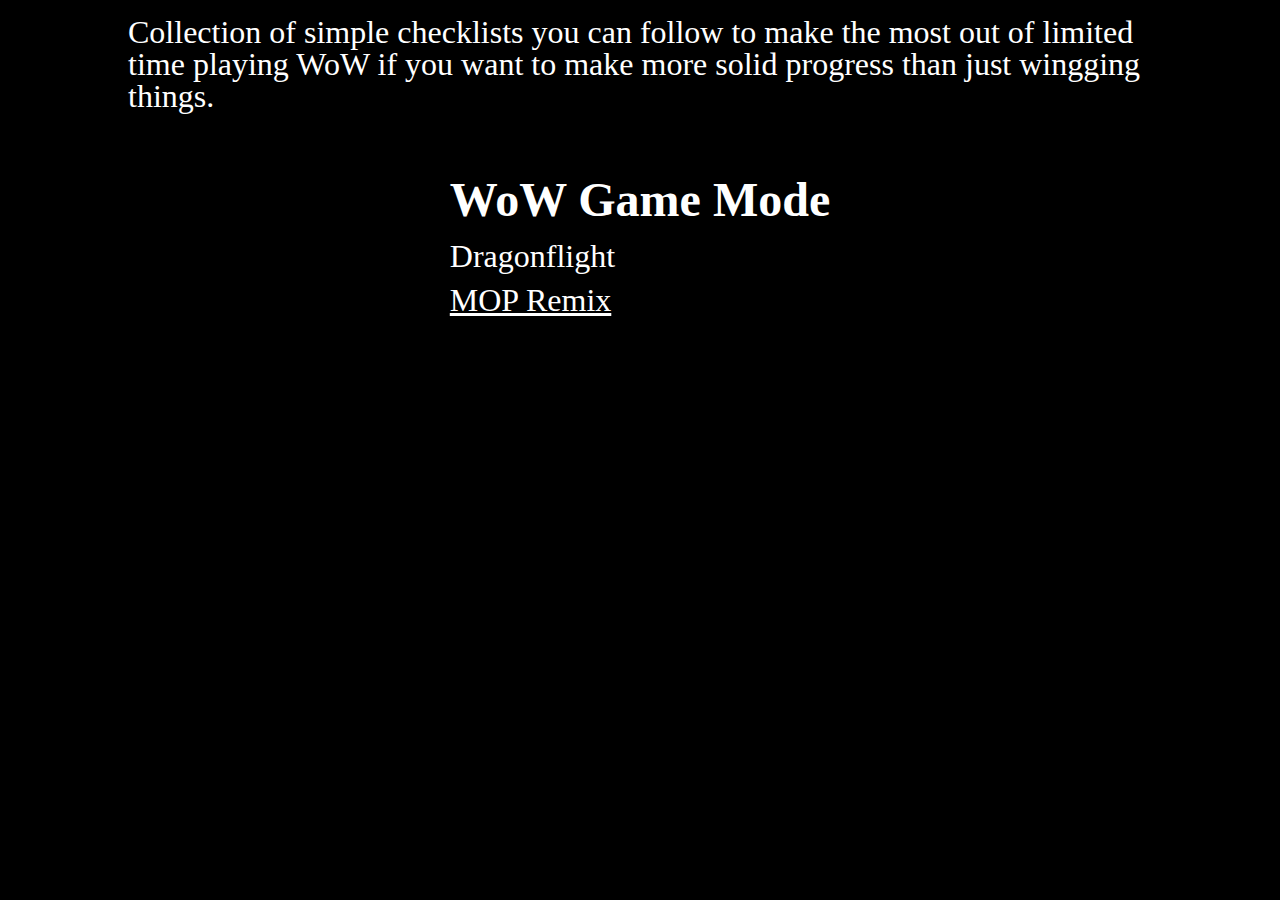
<file: index.html>
<!DOCTYPE html>
<html lang="en">
<head>
  <meta charset="UTF-8">
  <meta name="viewport" content="width=device-width, initial-scale=1.0">
  <title>WoW Daily Checklist Tracker</title>
  <link rel="stylesheet" href="style.css">
</head>
<body>
    <div class="description">
      <div class="description-text">Collection of simple checklists you can follow to make the most out of limited time playing WoW if you want to make more solid progress than just wingging things.</div>
      <p class="notes"></p>
    </div>
    <div class="container">
      <h3 class="section-title">WoW Game Mode</h3>
      <ul>
        <li>Dragonflight</li>
        <li><a href="Remix/daily-tasks.html">MOP Remix</a></li>
      </ul>
    </div>
</body>
</html>
</file>
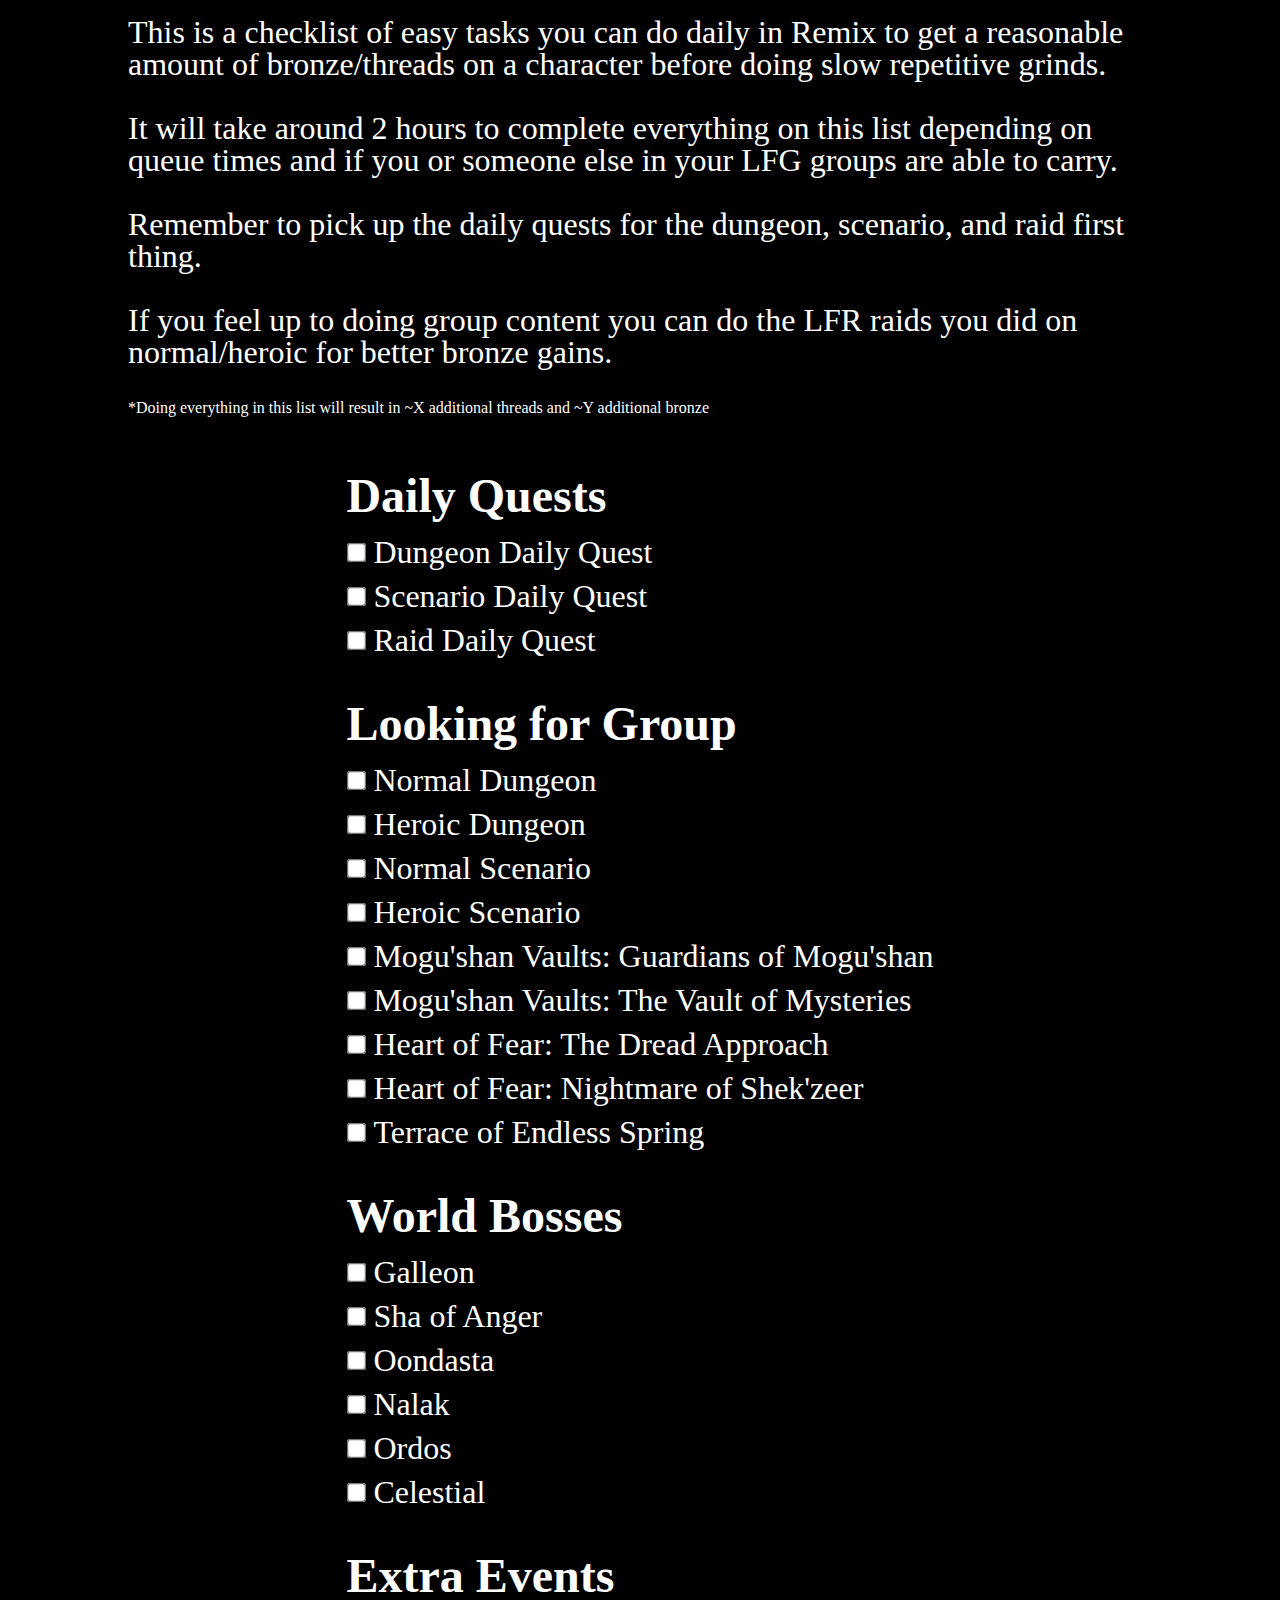
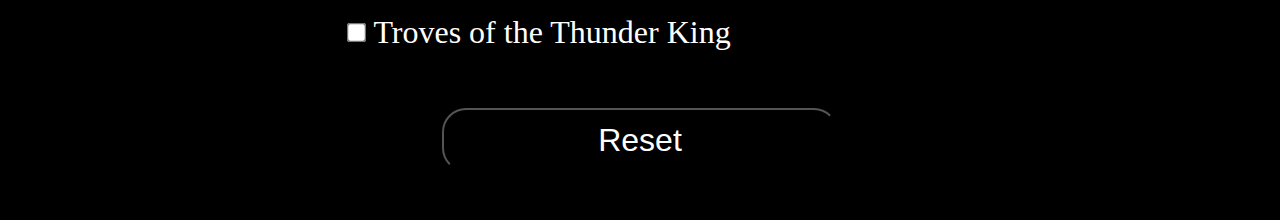
<file: Remix/daily-tasks.html>
<!DOCTYPE html>
<html lang="en">
<head>
  <meta charset="UTF-8">
  <meta name="viewport" content="width=device-width, initial-scale=1.0">
  <title>Remix Daily Checklist</title>
  <link rel="stylesheet" href="..\style.css">
  <script defer src="..\script.js"></script>
</head>
<body>
    <div class="description">
      <div class="description-text">This is a checklist of easy tasks you can do daily in Remix to get a reasonable amount of bronze/threads on a character before doing slow repetitive grinds.<br><br>It will take around 2 hours to complete everything on this list depending on queue times and if you or someone else in your LFG groups are able to carry.<br><br>Remember to pick up the daily quests for the dungeon, scenario, and raid first thing.<br><br>If you feel up to doing group content you can do the LFR raids you did on normal/heroic for better bronze gains.</div>
      <p class="notes">*Doing everything in this list will result in ~X additional threads and ~Y additional bronze</p>
    </div>
    <div class="container">
      <h3 class="section-title">Daily Quests</h3>
      <ul>
        <li><input type="checkbox" class="taskCheckbox" style="margin-right: 10px">Dungeon Daily Quest</li>
        <li><input type="checkbox" class="taskCheckbox" style="margin-right: 10px">Scenario Daily Quest</li>
        <li><input type="checkbox" class="taskCheckbox"  style="margin-right: 10px">Raid Daily Quest</li>
      </ul>
      <h3 class="section-title">Looking for Group</h3>
      <ul>
        <li><input type="checkbox" class="taskCheckbox"  style="margin-right: 10px">Normal Dungeon</li>
        <li><input type="checkbox" class="taskCheckbox"  style="margin-right: 10px">Heroic Dungeon</li>
        <li><input type="checkbox" class="taskCheckbox"  style="margin-right: 10px">Normal Scenario</li>
        <li><input type="checkbox" class="taskCheckbox"  style="margin-right: 10px">Heroic Scenario</li>
        <li><input type="checkbox" class="taskCheckbox"  style="margin-right: 10px">Mogu'shan Vaults: Guardians of Mogu'shan</li>
        <li><input type="checkbox" class="taskCheckbox"  style="margin-right: 10px">Mogu'shan Vaults: The Vault of Mysteries</li>
        <li><input type="checkbox" class="taskCheckbox"  style="margin-right: 10px">Heart of Fear: The Dread Approach</li>
        <li><input type="checkbox" class="taskCheckbox"  style="margin-right: 10px">Heart of Fear: Nightmare of Shek'zeer</li>
        <li><input type="checkbox" class="taskCheckbox"  style="margin-right: 10px">Terrace of Endless Spring</li>
      </ul>
      <h3 class="section-title">World Bosses</h3>
      <ul>
        <li><input type="checkbox" class="taskCheckbox"  style="margin-right: 10px">Galleon</li>
        <li><input type="checkbox" class="taskCheckbox"  style="margin-right: 10px">Sha of Anger</li>
        <li><input type="checkbox" class="taskCheckbox"  style="margin-right: 10px">Oondasta</li>
        <li><input type="checkbox" class="taskCheckbox"  style="margin-right: 10px">Nalak</li>
        <li><input type="checkbox" class="taskCheckbox"  style="margin-right: 10px">Ordos</li>
        <li><input type="checkbox" class="taskCheckbox"  style="margin-right: 10px">Celestial</li>
      </ul>
      <h3 class="section-title">Extra Events</h3>
      <ul>
        <li><input type="checkbox" class="taskCheckbox"  style="margin-right: 10px">Troves of the Thunder King</li>
      </ul>
      <button type="button" id="reset-btn">Reset</button>
    </div>
</body>
</html>
</file>
<file: style.css>
/* http://meyerweb.com/eric/tools/css/reset/ 
   v2.0 | 20110126
   License: none (public domain)
*/

html, body, div, span, applet, object, iframe,
h1, h2, h3, h4, h5, h6, p, blockquote, pre,
a, abbr, acronym, address, big, cite, code,
del, dfn, em, img, ins, kbd, q, s, samp,
small, strike, strong, sub, sup, tt, var,
b, u, i, center,
dl, dt, dd, ol, ul, li,
fieldset, form, label, legend,
table, caption, tbody, tfoot, thead, tr, th, td,
article, aside, canvas, details, embed, 
figure, figcaption, footer, header, hgroup, 
menu, nav, output, ruby, section, summary,
time, mark, audio, video {
	margin: 0;
	padding: 0;
	border: 0;
	font-size: 100%;
	font: inherit;
	vertical-align: baseline;
}
/* HTML5 display-role reset for older browsers */
article, aside, details, figcaption, figure, 
footer, header, hgroup, menu, nav, section {
	display: block;
}
body {
	line-height: 1;
}
ol, ul {
	list-style: none;
}
blockquote, q {
	quotes: none;
}
blockquote:before, blockquote:after,
q:before, q:after {
	content: '';
	content: none;
}
table {
	border-collapse: collapse;
	border-spacing: 0;
}

* {
  background-color: black;
  color: white;
}

.description {
  max-width: 80%;
  margin-left: auto;
  margin-right: auto;
  margin-bottom: 1.5rem;
  margin-top: 1rem;
  font-size: 2rem;
}

.description .section-title {
  text-align: center;
}

.notes {
  font-size: 1rem;
  font-weight: normal;
  margin-top: 2rem;
}
.container {
  display: grid;
  justify-content: center;
}
.section-title {
  font-size: 3rem;
  font-weight: bold;
  margin: 2rem 0 1rem 0;
}

li {
  font-size: 2rem;
  display: flex;
  align-items: center;
  margin-bottom: .75rem;
}

input[type=checkbox] {
  transform: scale(1.5);
}

#reset-btn {
  margin: 3rem 6rem 3rem 6rem;
  height: 4rem;
  font-size: 2rem;
  border-radius: 1.5rem;
}
</file>
